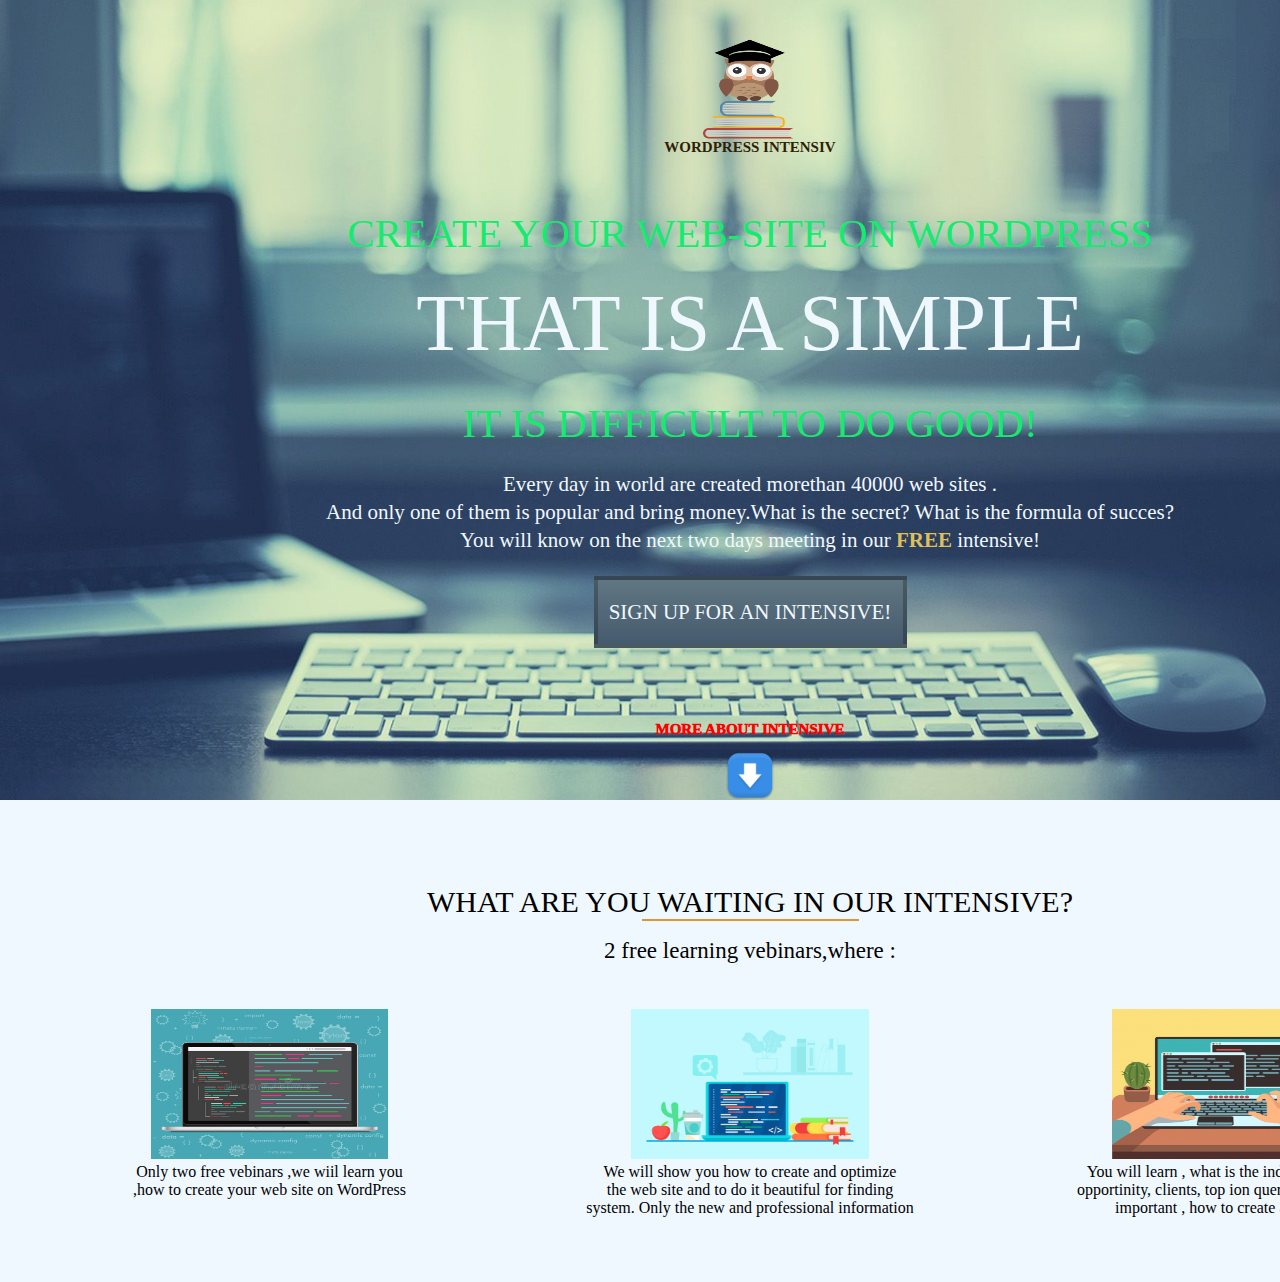
<file: src/websait.html>
<!DOCTYPE html>
<html lang="en">
<head>
    <meta charset="UTF-8">
    <meta http-equiv="X-UA-Compatible" content="IE=edge">
    <meta name="viewport" content="width=device-width, initial-scale=1.0">
    <title>Wordpress intensiv</title>
    <link rel="stylesheet" href="css/2.css">
</head>
<body>
    <section class="promo">
        <div class="container">
            <div class="logo">
                <img src="icons/5.png" alt="logo_img" class="logo_img">
            <div class="logo_text">WordPress intensiv</div>
            </div>

            <h1 class="title">Create your web-site on Wordpress</h1>
            <div class="simple">
                <h2 class="title_big">That is a simple</h2>
                <div class="line"></div>
            </div>
            <h2 class="title">It is difficult to do good!</h2>
            <div class="promo_text">
                Every day in world are created morethan 40000 web sites .<br>
                 And only one of them is popular and bring money.What is the secret? What is the formula of succes?<br> You
                 will know on the next two days meeting in our <span>FREE</span> intensive!
            </div>
            <button class="promo_btn">SIGN UP FOR AN INTENSIVE!</button>
            <div class="more">
                <div class="more_text">More about intensive</div>
                <img src="icons/6.png" alt="down" class="more_img">
            </div>
        </div>
    </section>

<section class="waiting">
    <div class="container">
        <h2 class="waiting_header">What are you waiting in our intensive?</h2>
       <div class="waiting_divider"></div>
       <div class="waiting_subheader">2 free learning vebinars,where : </div>
       <div class="waiting_wrapper">
           <div class="waiting_item">
               <img src="img/5.jpg" alt="" class="waiting_img">
               <div class="waiting_descr">Only two free vebinars ,we wiil learn you<br>,how to create your web site on WordPress </div>
           </div>
           <div class="waiting_item">
               <img src="img/6.jpg" alt="" class="waiting_img">
               <div class="waiting_descr">We will show you how to create and optimize <br>the web site and to do it beautiful for finding system. Only the new and professional information </div>
           </div>
           <div class="waiting_item">
               <img src="img/7.jpg" alt="" class="waiting_img">
               <div class="waiting_descr">You will learn , what is the indexation , good opportinity, clients, top ion query , and the most important , how to create all of that!</div>
           </div>
       </div>
    </div>
</section>

</body>
</html>
</file>
<file: src/css/2.css>
*{
    box-sizing: border-box;
    margin: 0;
    padding: 0;
}
.container{
    width:1500px ;
}
.promo{
    height: 800px;
    background: url('../img/4.jpg') center center/cover no-repeat;
    padding: 39px 0 62px 0 ;
}

.logo_img {
    width: 100px;
    height: 100px;

}
.logo .logo_img{
    display: block;
    margin: 0 auto;
    
}
.logo .logo_text{
    color:rgb(48, 30, 8);
    font-family: Roboto;
    font-size: 15px;
    font-weight: 900;
  
    text-transform: uppercase;
    text-align: center;
}
.title{
    color: rgb(22, 235, 111);
    font-family: "Roboto - Black";
    font-size: 41px;
    font-weight: 400;
    
    text-transform: uppercase;
    text-align: center;
}
.simple .title_big{
    color:aliceblue;
    font-family: "Roboto - Black";
    font-size: 80px;
    font-weight: 400;
    text-transform: uppercase;
    text-align: center;
    margin-top: 21px;
     
}
h1{
    margin-top: 53px;
}
h2.title{
    margin-top: 30px;
}
.promo .promo_text{
     color:aliceblue;
     font-family:Roboto;
     font-size: 21px;
     font-weight: 300;
    line-height: 28px;
    text-align: center;
    padding: 0 13px;
    margin-top: 23px;

}
.promo .promo_text span{
    color: rgb(221, 191, 92);
    font-family:"Roboto-Bold" ;
    font-weight: 700;
}
.promo .promo_btn{
    display: block;
margin: 22px auto;
width: 313px;
height: 72px;
box-shadow: inset 0 0 0 rgba(0, 0, 0, 0.18) ;
border: 4px solid rgba(0, 0, 0, 0.23);
background-image: linear-gradient(to top, rgb(70, 90, 110) 0%, rgb(96, 118, 129) 100%);
text-shadow: -1px -1px 0rgba(0, 0, 0, 0.22);
color: aliceblue;
font-family:"Roboto Condensed";
font-size: 21px;
font-weight: 400;
line-height: 24px;
text-transform: uppercase;
cursor: pointer;
outline: none;
}
.more_img{
    width: 50px;
    height: 50px;
}
.more {
    margin-top: 73px;
}
.more .more_text {
  color:rgb(255, 0, 0);
  font-family: "Roboto - Thin";
  font-size: 15px;
  font-weight: 1000;
  text-transform: uppercase;
  text-align: center;
  
}
.more .more_img{
    display: block;
    margin: 0 auto;
    margin-top: 13px;
}
.waiting_img {
    width: 150px;
    height: 150px;
}
.waiting{
    height: 604 px;
    background-color: aliceblue;
    padding:85px 0px 65px 0px ;
}
.waiting .waiting_header{
    color:rgb(2, 2, 2);
    font-family:Roboto;
    font-size: 30px;
    font-weight: 400;
    text-transform: uppercase;
    text-align: center;
}
.waiting .waiting_divider{
    width: 217px;
    height: 2px;
    background-color: rgb(218, 151, 52);
    margin-top: 18px;
    margin: 0 auto;
    
}
.waiting .waiting_subheader{
    margin-top: 17px;
    color:rgb(2, 2, 2);
    font-family:Roboto;
    font-size: 23px;
    font-weight: 400;
    text-align: center;
}
.waiting .waiting_wrapper{
    margin-top: 45px;
    margin-left: 100px;
    margin-right: 100px;
    justify-content: space-between;
    display: flex;
}
.waiting .waiting_wrapper .waiting_item{

width: 339px;
text-align: center;

}
.waiting .waiting_wrapper .waiting_img{
    width: 70%;
}
.waiting .waiting_wrapper .waiting_decr{
      color:rgb(194, 104, 104);
      font-family:Roboto;
      font-size: 15px;
      font-weight: 300;
    line-height: 21px;
     
}
</file>
